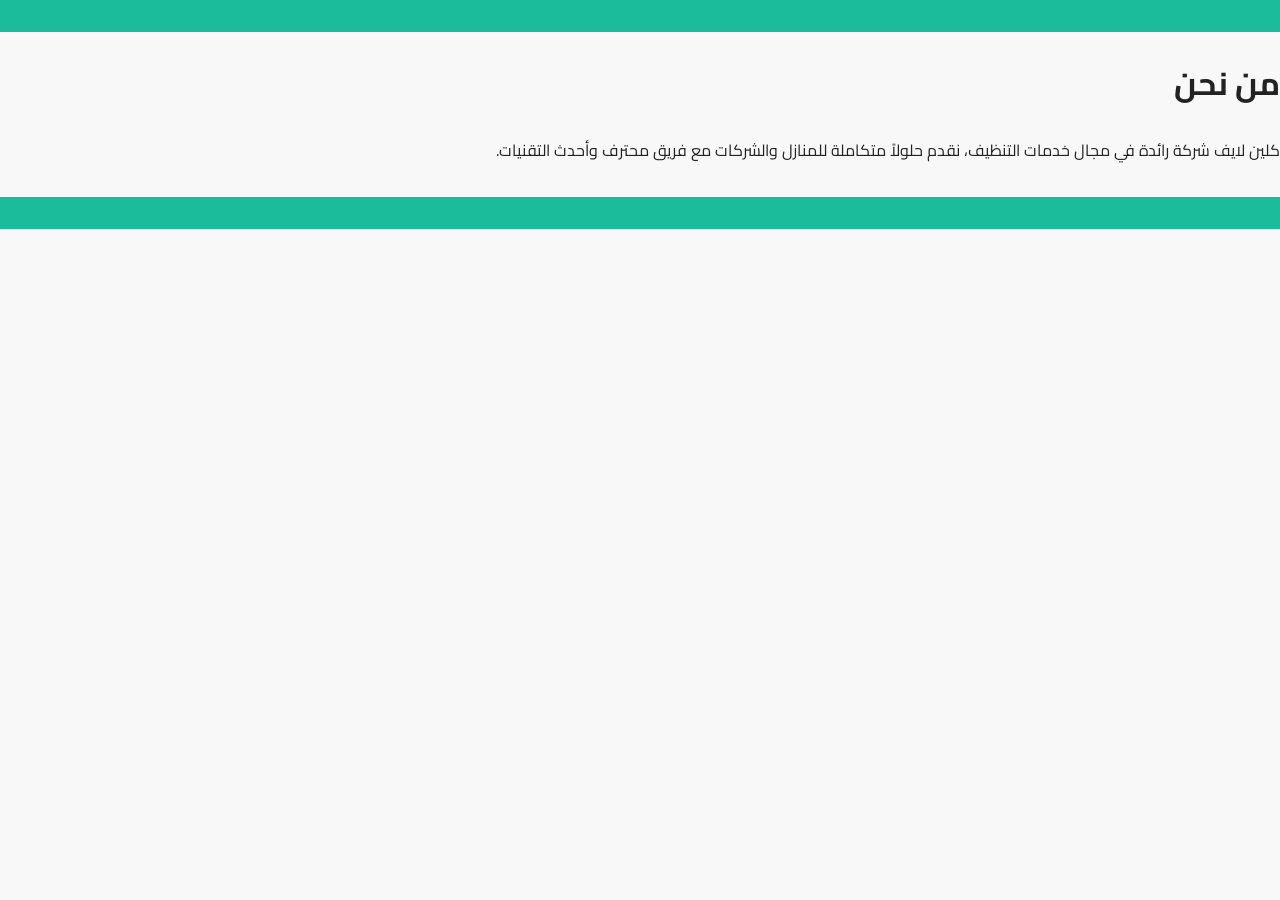
<file: about.html>
<!DOCTYPE html>
<html lang="ar" dir="rtl">
<head>
  <meta charset="UTF-8">
  <meta name="viewport" content="width=device-width, initial-scale=1.0">
  <title>من نحن | كلين لايف</title>
  <link rel="stylesheet" href="assets/css/style.css">
</head>
<body>
  <header>
    <!-- زر الترجمة تم حذفه -->
  </header>
  <main>
    <h1>من نحن</h1>
    <section>
      <p>كلين لايف شركة رائدة في مجال خدمات التنظيف، نقدم حلولاً متكاملة للمنازل والشركات مع فريق محترف وأحدث التقنيات.</p>
    </section>
  </main>
  <footer>
  </footer>
  <script src="assets/js/app.js"></script>
</body>
</html>
</file>
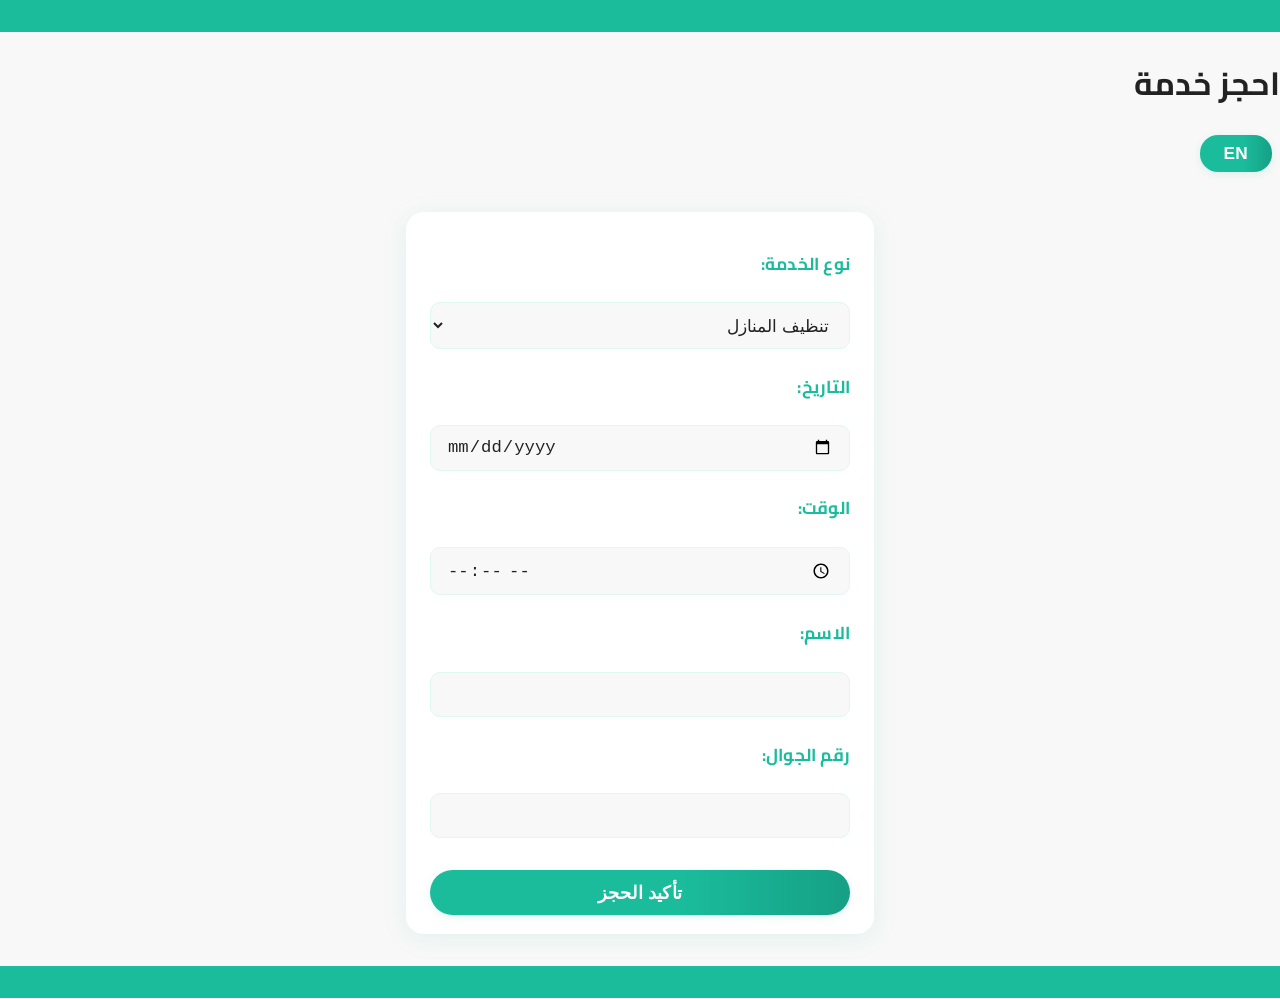
<file: booking.html>
<!DOCTYPE html>
<html lang="ar" dir="rtl">
<head>
  <meta charset="UTF-8">
  <meta name="viewport" content="width=device-width, initial-scale=1.0">
  <title>احجز خدمة | كلين لايف</title>
  <link rel="stylesheet" href="assets/css/style.css">
</head>
<body>
  <header>
    <!-- ...existing code... -->
  </header>
  <main>
    <h1>احجز خدمة</h1>
    <button id="lang-toggle" title="ترجمة الصفحة" aria-label="ترجمة الصفحة" class="lang-btn">EN</button>
    <form id="booking-form">
      <!-- سيتم بناء النموذج ديناميكياً عبر JS -->
    </form>
    <div id="booking-summary"></div>
  </main>
  <footer>
    <!-- ...existing code... -->
  </footer>
  <script src="assets/js/booking.js"></script>
  <script src="assets/js/app.js"></script>
</body>
</html>
</file>
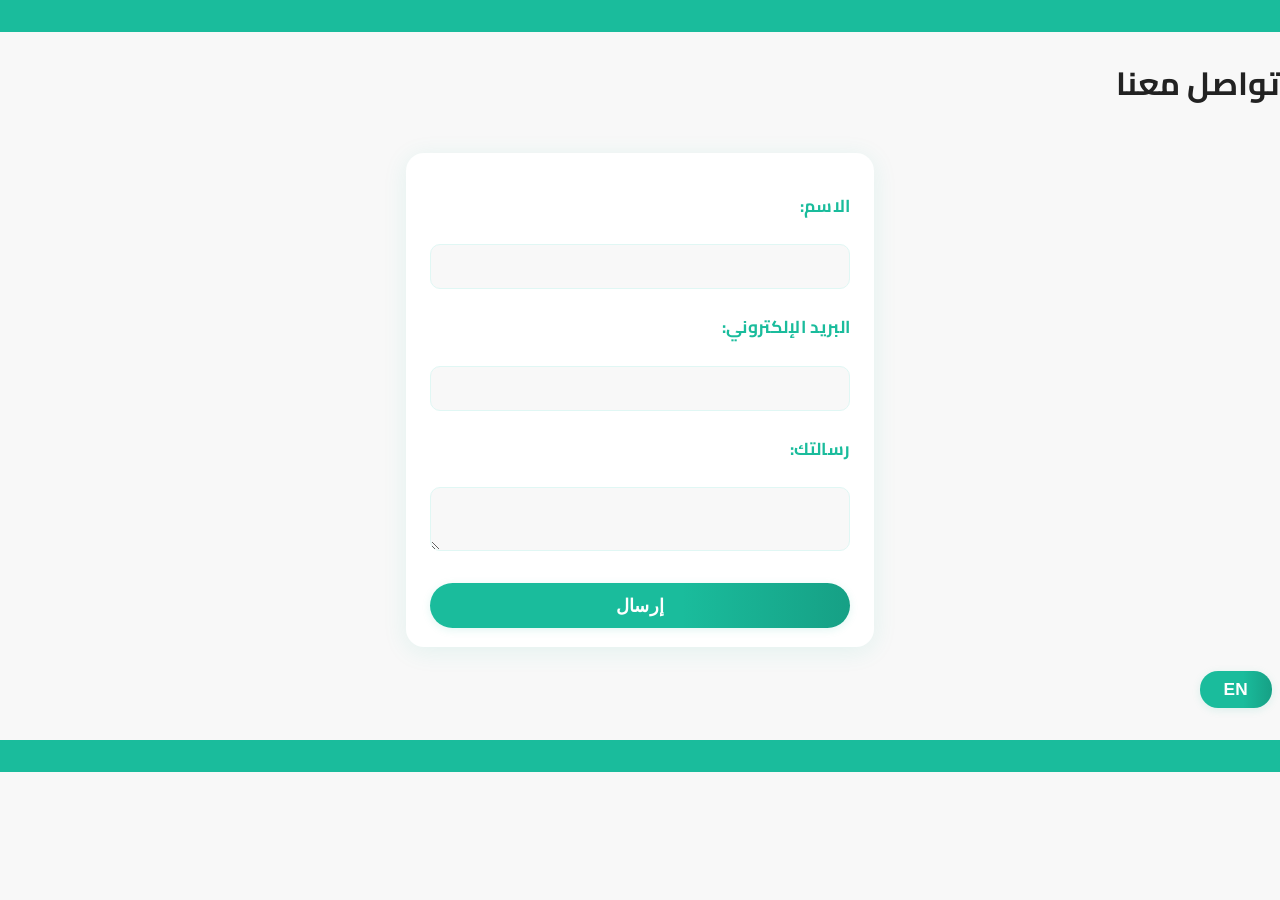
<file: contact.html>
<!DOCTYPE html>
<html lang="ar" dir="rtl">
<head>
  <meta charset="UTF-8">
  <meta name="viewport" content="width=device-width, initial-scale=1.0">
  <title>تواصل معنا | كلين لايف</title>
  <link rel="stylesheet" href="assets/css/style.css">
</head>
<body>
  <header>
    <!-- ...existing code... -->
  </header>
  <main>
    <h1>تواصل معنا</h1>
    <form id="contact-form">
      <label>الاسم:</label>
      <input type="text" name="name" required>
      <label>البريد الإلكتروني:</label>
      <input type="email" name="email" required>
      <label>رسالتك:</label>
      <textarea name="message" required></textarea>
      <button type="submit">إرسال</button>
    </form>
    <button id="lang-toggle" title="ترجمة الصفحة" aria-label="ترجمة الصفحة" class="lang-btn">EN</button>
    <div id="contact-result"></div>
  </main>
  <footer>
    <!-- ...existing code... -->
  </footer>
  <script src="assets/js/contact.js"></script>
  <script src="assets/js/app.js"></script>
</body>
</html>
</file>
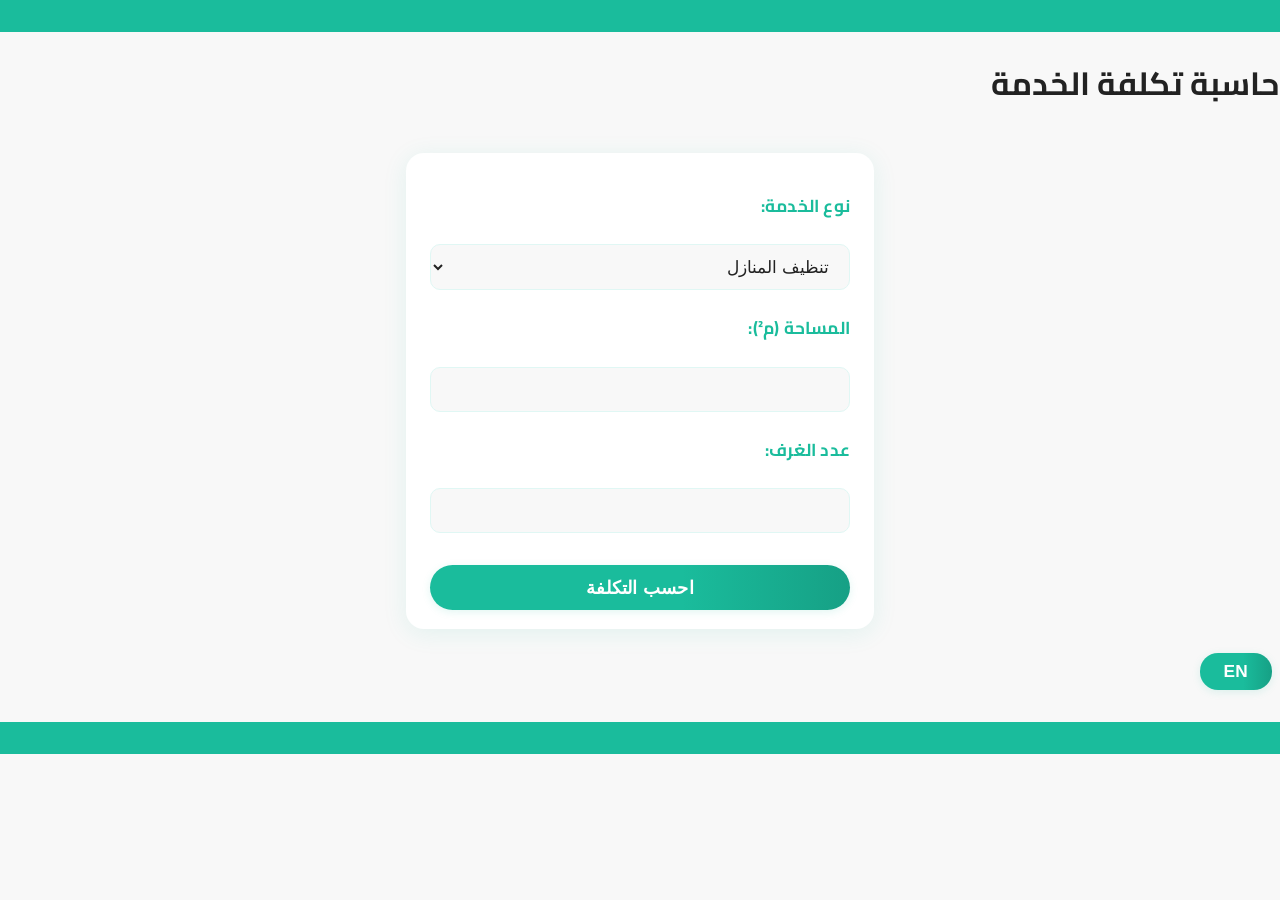
<file: pricing.html>
<!DOCTYPE html>
<html lang="ar" dir="rtl">
<head>
  <meta charset="UTF-8">
  <meta name="viewport" content="width=device-width, initial-scale=1.0">
  <title>الأسعار | كلين لايف</title>
  <link rel="stylesheet" href="assets/css/style.css">
</head>
<body>
  <header>
    <!-- ...existing code... -->
  </header>
  <main>
    <h1>حاسبة تكلفة الخدمة</h1>
    <form id="pricing-form">
      <!-- سيتم بناء الحاسبة عبر JS -->
    </form>
    <button id="lang-toggle" title="ترجمة الصفحة" aria-label="ترجمة الصفحة" class="lang-btn">EN</button>
    <div id="pricing-result"></div>
  </main>
  <footer>
    <!-- ...existing code... -->
  </footer>
  <script src="assets/js/pricing.js"></script>
  <script src="assets/js/app.js"></script>
</body>
</html>
</file>
<file: assets/css/style.css>
@import url('https://fonts.googleapis.com/css2?family=Cairo:wght@400;700&display=swap');
:root {
  --main-color: #1abc9c;
  --accent-color: #16a085;
  --bg-color: #f8f8f8;
  --text-color: #222;
  --border-radius: 10px;
  --transition: 0.3s;
}
body {
  font-family: 'Cairo', Arial, sans-serif;
  background: var(--bg-color);
  color: var(--text-color);
  direction: rtl;
  margin: 0;
  padding: 0;
}
header, footer {
  background: var(--main-color);
  color: #fff;
  padding: 1rem 0;
  text-align: center;
}
nav {
  display: flex;
  justify-content: space-between;
  align-items: center;
  max-width: 1200px;
  margin: auto;
}
nav ul {
  list-style: none;
  display: flex;
  gap: 1.5rem;
  margin: 0;
  padding: 0;
}
nav a {
  color: #fff;
  text-decoration: none;
  font-weight: bold;
  transition: color var(--transition);
}
nav a:hover {
  color: var(--accent-color);
}
.logo {
  height: 48px;
}
.hero {
  background: linear-gradient(135deg, #1abc9c 60%, #16a085 100%);
  color: #fff;
  padding: 3rem 1rem;
  text-align: center;
  border-radius: var(--border-radius);
  margin: 2rem auto;
  max-width: 900px;
}
.cta {
  display: inline-block;
  background: #fff;
  color: var(--main-color);
  padding: 0.75rem 2rem;
  border-radius: var(--border-radius);
  font-size: 1.2rem;
  margin-top: 1rem;
  text-decoration: none;
  font-weight: bold;
  transition: background var(--transition), color var(--transition);
}
.cta:hover {
  background: var(--accent-color);
  color: #fff;
}
.services-preview, #services-list {
  display: grid;
  grid-template-columns: repeat(auto-fit, minmax(260px, 1fr));
  gap: 1.5rem;
  margin: 2rem 0;
}
/* تحسين كروت الخدمات لتكون عصرية وجذابة أكثر */
.service-card {
  background: linear-gradient(135deg, #f8f8f8 60%, #e6fcfa 100%);
  border-radius: 18px;
  box-shadow: 0 4px 24px rgba(26,188,156,0.10), 0 1.5px 6px rgba(22,160,133,0.07);
  padding: 2.2rem 1.2rem 1.5rem 1.2rem;
  text-align: center;
  transition: box-shadow 0.35s, transform 0.25s, background 0.3s;
  position: relative;
  /* overflow: hidden; */
  border: 1.5px solid #e0f7f4;
}
.service-card:hover {
  box-shadow: 0 8px 32px rgba(26,188,156,0.18), 0 2px 12px rgba(22,160,133,0.13);
  transform: translateY(-10px) scale(1.04);
  background: linear-gradient(135deg, #e6fcfa 60%, #d1f2eb 100%);
  border-color: var(--main-color);
}
.service-card img {
  height: 80px;
  width: 80px;
  background: #fff;
  border-radius: 50%;
  box-shadow: 0 4px 16px rgba(26,188,156,0.10);
  margin-bottom: 1.2rem;
  padding: 14px;
  object-fit: contain;
  border: 2.5px solid #e0f7f4;
  transition: box-shadow 0.3s, border 0.3s;
}
.service-card:hover img {
  box-shadow: 0 8px 32px rgba(26,188,156,0.18);
  border: 2.5px solid var(--accent-color);
}
.service-card h3 {
  font-size: 1.35rem;
  color: var(--main-color);
  margin-bottom: 0.5rem;
  font-weight: 700;
  letter-spacing: 0.5px;
}
.service-card p {
  color: #444;
  font-size: 1.05rem;
  margin-bottom: 1.1rem;
  min-height: 44px;
}
.service-card .cta {
  display: inline-block;
  background: linear-gradient(90deg, var(--main-color) 60%, var(--accent-color) 100%);
  color: #fff;
  padding: 0.6rem 2.1rem;
  border-radius: 24px;
  font-size: 1.08rem;
  margin-top: 0.5rem;
  text-decoration: none;
  font-weight: bold;
  box-shadow: 0 2px 8px rgba(26,188,156,0.13);
  border: none;
  cursor: pointer;
  transition: background 0.3s, color 0.3s, transform 0.18s;
  letter-spacing: 0.2px;
}
.service-card .cta:hover {
  background: linear-gradient(90deg, var(--accent-color) 60%, var(--main-color) 100%);
  color: #fff;
  transform: scale(1.11);
  box-shadow: 0 4px 16px rgba(26,188,156,0.18);
}
.testimonials {
  background: #fff;
  border-radius: var(--border-radius);
  margin: 4rem auto 2rem auto;
  max-width: 900px;
  padding: 2.5rem 1.5rem 2rem 1.5rem;
  box-shadow: 0 4px 24px rgba(26,188,156,0.09);
  text-align: center;
  position: relative;
}
.testimonials h2 {
  margin-bottom: 2.2rem;
  font-size: 2rem;
  color: var(--main-color);
  font-weight: bold;
  letter-spacing: 0.5px;
}
.testimonials-slider {
  display: flex;
  gap: 1.5rem;
  overflow-x: auto;
  justify-content: center;
  align-items: stretch;
  padding-bottom: 0.5rem;
}
.testimonial {
  background: #f8f8f8;
  border-radius: 14px;
  box-shadow: 0 2px 8px rgba(26,188,156,0.07);
  padding: 1.2rem 1.5rem;
  min-width: 220px;
  max-width: 320px;
  margin: 0 auto;
  text-align: right;
  display: flex;
  flex-direction: column;
  align-items: flex-start;
  font-size: 1.08rem;
  color: #222;
  transition: box-shadow 0.3s;
}
.testimonial p {
  margin: 0 0 0.7rem 0;
  font-style: italic;
  color: #16a085;
}
.testimonial span {
  color: #888;
  font-size: 0.98rem;
  align-self: flex-end;
}
footer {
  margin-top: 2rem;
  font-size: 1rem;
}
@media (max-width: 700px) {
  nav ul {
    flex-direction: column;
    gap: 0.5rem;
  }
  .hero, .testimonials {
    padding: 1.5rem 0.5rem;
  }
  .testimonials { padding: 1.2rem 0.5rem 1rem 0.5rem; margin-top: 2.5rem; }
  .testimonials-slider { gap: 0.7rem; }
}

/* نافذة ترحيب */
.modal {
  position: fixed;
  top: 0; right: 0; left: 0; bottom: 0;
  background: rgba(0,0,0,0.4);
  display: flex;
  align-items: center;
  justify-content: center;
  z-index: 1000;
}
.modal.hidden { display: none; }
.modal-content {
  background: #fff;
  color: var(--text-color);
  border-radius: var(--border-radius);
  padding: 2rem 1.5rem;
  text-align: center;
  min-width: 260px;
  box-shadow: 0 4px 24px rgba(0,0,0,0.18);
}

/* زر لأعلى */
.scroll-top {
  position: fixed;
  bottom: 2rem;
  left: 2rem;
  background: var(--main-color);
  color: #fff;
  border: none;
  border-radius: 50%;
  width: 48px;
  height: 48px;
  font-size: 2rem;
  cursor: pointer;
  box-shadow: 0 2px 8px rgba(0,0,0,0.13);
  opacity: 0.8;
  z-index: 999;
  transition: opacity var(--transition), background var(--transition);
}
.scroll-top:hover { background: var(--accent-color); opacity: 1; }
.scroll-top.hidden { display: none; }

/* انتقالات للأقسام */
section, .service-card, .testimonial {
  transition: transform 0.5s, opacity 0.5s;
}
section.in-view, .service-card.in-view, .testimonial.in-view {
  transform: translateY(0);
  opacity: 1;
}
section, .service-card, .testimonial {
  transform: translateY(40px);
  opacity: 1;
}

/* الوضع الداكن */
body.dark {
  --bg-color: #23272f;
  --text-color: #f1f1f1;
  background: var(--bg-color);
  color: var(--text-color);
}
body.dark header, body.dark footer {
  background: #111b1e;
}
body.dark .modal-content {
  background: #23272f;
  color: #f1f1f1;
}

/* خطوات الحجز */
.steps {
  background: #fff;
  border-radius: var(--border-radius);
  margin: 2rem auto;
  max-width: 900px;
  padding: 2rem 1rem;
  text-align: center;
}
.steps-list {
  display: flex;
  justify-content: center;
  gap: 2rem;
  flex-wrap: wrap;
  margin-top: 1.5rem;
}
.step {
  background: var(--main-color);
  color: #fff;
  border-radius: var(--border-radius);
  padding: 1rem 1.5rem;
  min-width: 120px;
  box-shadow: 0 2px 8px rgba(0,0,0,0.07);
  display: flex;
  flex-direction: column;
  align-items: center;
}
.step span {
  font-size: 2rem;
  font-weight: bold;
  background: #fff;
  color: var(--main-color);
  border-radius: 50%;
  width: 36px;
  height: 36px;
  display: flex;
  align-items: center;
  justify-content: center;
  margin-bottom: 0.5rem;
}

/* مميزات الشركة */
.features {
  background: var(--bg-color);
  border-radius: var(--border-radius);
  margin: 2rem auto;
  max-width: 900px;
  padding: 2rem 1rem;
  text-align: center;
}
.features-list {
  display: flex;
  justify-content: center;
  gap: 2rem;
  flex-wrap: wrap;
  margin-top: 1.5rem;
}
.feature {
  background: #fff;
  border-radius: var(--border-radius);
  padding: 1rem 1.5rem;
  min-width: 160px;
  box-shadow: 0 2px 8px rgba(0,0,0,0.07);
  display: flex;
  flex-direction: column;
  align-items: center;
}
.feature img {
  height: 48px;
  margin-bottom: 0.5rem;
}

/* شركاؤنا */
.partners {
  background: #fff;
  border-radius: var(--border-radius);
  margin: 2rem auto;
  max-width: 900px;
  padding: 2rem 1rem;
  text-align: center;
}
.partners-list {
  display: flex;
  justify-content: center;
  gap: 2rem;
  flex-wrap: wrap;
  margin-top: 1.5rem;
}
.partners-list img {
  height: 48px;
  filter: grayscale(1) contrast(1.2);
  opacity: 0.7;
  transition: opacity 0.3s;
}
.partners-list img:hover { opacity: 1; filter: none; }

/* زر واتساب عائم */
.whatsapp-float {
  position: fixed;
  bottom: 2.5rem;
  right: 2.5rem;
  background: #25d366;
  color: #fff;
  border-radius: 50%;
  width: 56px;
  height: 56px;
  display: flex;
  align-items: center;
  justify-content: center;
  font-size: 2.2rem;
  box-shadow: 0 2px 8px rgba(0,0,0,0.13);
  z-index: 1001;
  text-decoration: none;
  transition: background 0.3s;
}
.whatsapp-float:hover { background: #128c7e; }

@media (max-width: 700px) {
  .steps-list, .features-list, .partners-list {
    flex-direction: column;
    gap: 1rem;
  }
}

/* تنسيق احترافي لنموذج الحجز */
#booking-form {
  background: #fff;
  border-radius: 18px;
  box-shadow: 0 4px 24px rgba(26,188,156,0.10);
  max-width: 420px;
  margin: 2.5rem auto 1.5rem auto;
  padding: 2.2rem 1.5rem 1.2rem 1.5rem;
  display: flex;
  flex-direction: column;
  gap: 1.1rem;
}
#booking-form label {
  font-size: 1.08rem;
  color: var(--main-color);
  font-weight: 700;
  margin-bottom: 0.3rem;
  letter-spacing: 0.2px;
}
#booking-form input,
#booking-form select {
  border: 1.5px solid #e0f7f4;
  border-radius: 10px;
  padding: 0.7rem 1rem;
  font-size: 1.08rem;
  background: #f8f8f8;
  color: #222;
  outline: none;
  transition: border 0.2s, box-shadow 0.2s;
  margin-bottom: 0.2rem;
}
#booking-form input:focus,
#booking-form select:focus {
  border: 1.5px solid var(--main-color);
  box-shadow: 0 2px 8px rgba(26,188,156,0.10);
}
#booking-form button[type="submit"] {
  background: linear-gradient(90deg, var(--main-color) 60%, var(--accent-color) 100%);
  color: #fff;
  border: none;
  border-radius: 24px;
  padding: 0.7rem 2.2rem;
  font-size: 1.13rem;
  font-weight: bold;
  margin-top: 0.7rem;
  cursor: pointer;
  box-shadow: 0 2px 8px rgba(26,188,156,0.13);
  transition: background 0.3s, transform 0.18s;
  letter-spacing: 0.2px;
}
#booking-form button[type="submit"]:hover {
  background: linear-gradient(90deg, var(--accent-color) 60%, var(--main-color) 100%);
  transform: scale(1.07);
}
#booking-summary .success {
  background: #e6fcfa;
  color: var(--main-color);
  border-radius: 10px;
  padding: 1rem;
  margin-top: 1.2rem;
  text-align: center;
  font-weight: bold;
  box-shadow: 0 2px 8px rgba(26,188,156,0.07);
}
#booking-summary .error {
  background: #ffeaea;
  color: #c0392b;
  border-radius: 10px;
  padding: 1rem;
  margin-top: 1.2rem;
  text-align: center;
  font-weight: bold;
  box-shadow: 0 2px 8px rgba(192,57,43,0.07);
}

/* تنسيق احترافي للنماذج والأزرار في جميع الصفحات */
form, #pricing-form {
  background: #fff;
  border-radius: 18px;
  box-shadow: 0 4px 24px rgba(26,188,156,0.10);
  max-width: 420px;
  margin: 2.5rem auto 1.5rem auto;
  padding: 2.2rem 1.5rem 1.2rem 1.5rem;
  display: flex;
  flex-direction: column;
  gap: 1.1rem;
}
form label, #pricing-form label {
  font-size: 1.08rem;
  color: var(--main-color);
  font-weight: 700;
  margin-bottom: 0.3rem;
  letter-spacing: 0.2px;
}
form input, form textarea, form select,
#pricing-form input, #pricing-form select {
  border: 1.5px solid #e0f7f4;
  border-radius: 10px;
  padding: 0.7rem 1rem;
  font-size: 1.08rem;
  background: #f8f8f8;
  color: #222;
  outline: none;
  transition: border 0.2s, box-shadow 0.2s;
  margin-bottom: 0.2rem;
}
form input:focus, form textarea:focus, form select:focus,
#pricing-form input:focus, #pricing-form select:focus {
  border: 1.5px solid var(--main-color);
  box-shadow: 0 2px 8px rgba(26,188,156,0.10);
}
form button, #pricing-form button {
  background: linear-gradient(90deg, var(--main-color) 60%, var(--accent-color) 100%);
  color: #fff;
  border: none;
  border-radius: 24px;
  padding: 0.7rem 2.2rem;
  font-size: 1.13rem;
  font-weight: bold;
  margin-top: 0.7rem;
  cursor: pointer;
  box-shadow: 0 2px 8px rgba(26,188,156,0.13);
  transition: background 0.3s, transform 0.18s;
  letter-spacing: 0.2px;
}
form button:hover, #pricing-form button:hover {
  background: linear-gradient(90deg, var(--accent-color) 60%, var(--main-color) 100%);
  transform: scale(1.07);
}
/* رسائل النجاح والخطأ للنماذج */
#contact-result .success, #contact-result .error,
#booking-summary .success, #booking-summary .error,
#pricing-result .success, #pricing-result .error {
  border-radius: 10px;
  padding: 1rem;
  margin-top: 1.2rem;
  text-align: center;
  font-weight: bold;
  box-shadow: 0 2px 8px rgba(26,188,156,0.07);
}
#contact-result .success, #booking-summary .success, #pricing-result .success {
  background: #e6fcfa;
  color: var(--main-color);
}
#contact-result .error, #booking-summary .error, #pricing-result .error {
  background: #ffeaea;
  color: #c0392b;
}

/* داشبورد لوحة الإدارة */
.dashboard-stats {
  display: flex;
  gap: 2rem;
  justify-content: center;
  margin: 2.5rem 0 1.5rem 0;
}
.stat-card {
  background: linear-gradient(135deg, #e6fcfa 60%, #d1f2eb 100%);
  border-radius: 16px;
  box-shadow: 0 2px 12px rgba(26,188,156,0.10);
  padding: 1.2rem 2.2rem;
  text-align: center;
  min-width: 120px;
}
.stat-title {
  color: var(--main-color);
  font-size: 1.1rem;
  margin-bottom: 0.5rem;
  font-weight: bold;
}
.stat-value {
  font-size: 2.1rem;
  color: var(--accent-color);
  font-weight: bold;
}
.dashboard-section {
  background: #fff;
  border-radius: 16px;
  box-shadow: 0 2px 12px rgba(26,188,156,0.07);
  margin: 2rem auto;
  max-width: 900px;
  padding: 2rem 1.5rem;
}
.dashboard-table-wrapper {
  overflow-x: auto;
}
.dashboard-table {
  width: 100%;
  border-collapse: collapse;
  margin-bottom: 1rem;
  background: #f8f8f8;
  border-radius: 10px;
  overflow: hidden;
}
.dashboard-table th, .dashboard-table td {
  padding: 0.7rem 0.5rem;
  border-bottom: 1px solid #e0f7f4;
  text-align: center;
}
.dashboard-table th {
  background: var(--main-color);
  color: #fff;
  font-weight: bold;
}
.dashboard-table tr:last-child td {
  border-bottom: none;
}
.action-btn {
  background: var(--accent-color);
  color: #fff;
  border: none;
  border-radius: 8px;
  padding: 0.4rem 1.2rem;
  font-size: 1rem;
  cursor: pointer;
  transition: background 0.2s, transform 0.15s;
}
.action-btn:hover {
  background: var(--main-color);
  transform: scale(1.08);
}
#export-bookings {
  background: linear-gradient(90deg, var(--main-color) 60%, var(--accent-color) 100%);
  color: #fff;
  border: none;
  border-radius: 24px;
  padding: 0.6rem 2rem;
  font-size: 1.08rem;
  font-weight: bold;
  margin-top: 0.7rem;
  cursor: pointer;
  box-shadow: 0 2px 8px rgba(26,188,156,0.13);
  transition: background 0.3s, transform 0.18s;
}
#export-bookings:hover {
  background: linear-gradient(90deg, var(--accent-color) 60%, var(--main-color) 100%);
  transform: scale(1.07);
}
.feedback-item {
  background: #f8f8f8;
  border-radius: 10px;
  padding: 0.7rem 1rem;
  margin-bottom: 0.7rem;
  box-shadow: 0 1px 4px rgba(26,188,156,0.07);
  display: flex;
  align-items: center;
  gap: 0.7rem;
  font-size: 1.08rem;
}
.feedback-item .stars {
  color: #ffd700;
  font-size: 1.1rem;
  margin-right: 0.5rem;
}
@media (max-width: 700px) {
  .dashboard-stats { flex-direction: column; gap: 1rem; }
  .dashboard-section { padding: 1rem 0.5rem; }
}

/* زر الترجمة (الإنجليزية) */
.lang-btn, #lang-toggle {
  background: linear-gradient(90deg, var(--main-color) 60%, var(--accent-color) 100%);
  color: #fff;
  border: none;
  border-radius: 18px;
  padding: 0.5rem 1.5rem;
  font-size: 1.08rem;
  font-weight: bold;
  margin-right: 0.5rem;
  cursor: pointer;
  box-shadow: 0 2px 8px rgba(26,188,156,0.13);
  transition: background 0.3s, transform 0.18s, color 0.2s;
  letter-spacing: 0.2px;
  outline: none;
  position: relative;
  z-index: 2;
}
.lang-btn:hover, #lang-toggle:hover {
  background: linear-gradient(90deg, var (--accent-color) 60%, var(--main-color) 100%);
  color: #fff;
  transform: scale(1.08);
}

/* حقل البحث باسم العميل أو الخدمة */
#search-bookings {
  width: 100%;
  max-width: 340px;
  padding: 0.7rem 1.2rem 0.7rem 2.5rem;
  border: 1.5px solid #e0f7f4;
  border-radius: 24px;
  font-size: 1.08rem;
  background: #f8f8f8 url('data:image/svg+xml;utf8,<svg fill="%231abc9c" xmlns="http://www.w3.org/2000/svg" viewBox="0 0 24 24"><path d="M21.53 20.47l-3.73-3.73A7.92 7.92 0 0018 10a8 8 0 10-8 8 7.92 7.92 0 006.74-3.2l3.73 3.73a1 1 0 001.41-1.41zM4 10a6 6 0 1112 0 6 6 0 01-12 0z"/></svg>') no-repeat 10px center;
  background-size: 22px 22px;
  color: #222;
  outline: none;
  margin-bottom: 1.2rem;
  box-shadow: 0 2px 8px rgba(26,188,156,0.07);
  transition: border 0.2s, box-shadow 0.2s, background 0.2s;
  display: block;
}
#search-bookings:focus {
  border: 1.5px solid var(--main-color);
  box-shadow: 0 4px 16px rgba(26,188,156,0.13);
  background-color: #fff;
}
@media (max-width: 700px) {
  #search-bookings {
    max-width: 100%;
    font-size: 1rem;
    padding-right: 1.2rem;
    padding-left: 2.2rem;
  }
}
</file>
